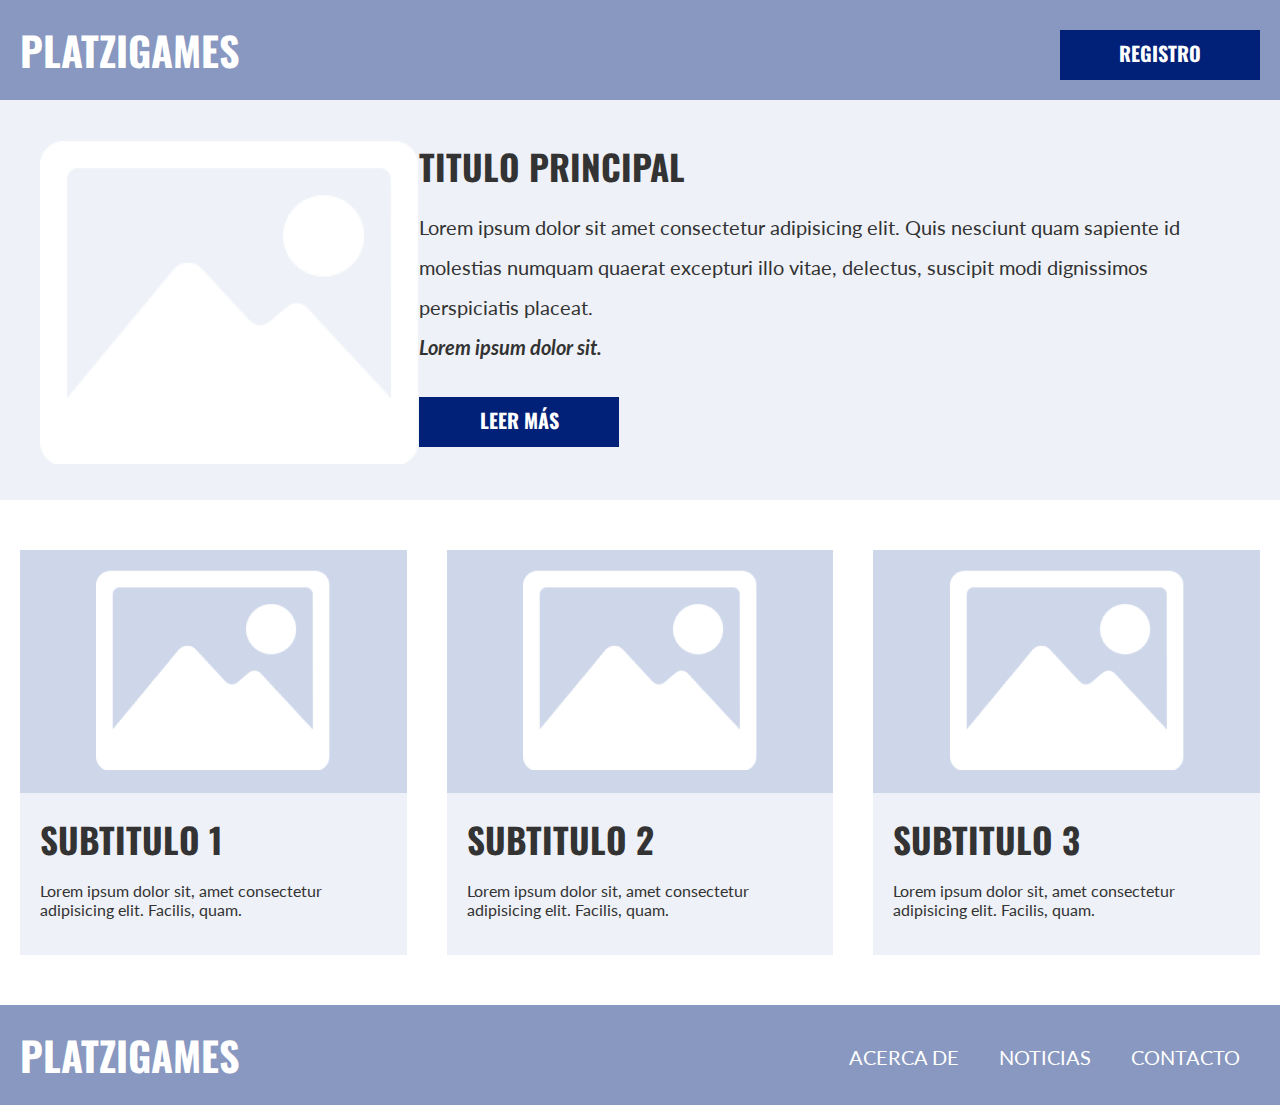
<file: pug/landing.html>
<!DOCTYPE html>
<html>
  <head>
    <meta charset="UTF-8">
    <link rel="stylesheet" href="css/style.css">
  </head>
  <body>
    <header>
      <h1>PlatziGames</h1><a class="boton">Registro</a>
    </header>
    <section class="intro">
      <div class="intro-imagen"><img src="images/imagen.png" alt=""></div>
      <div class="intro__contenido">
        <h2>Titulo principal</h2>
        <!--h2 #{titulo} otra forma de llamar variables-->
        <p>Lorem ipsum dolor sit amet consectetur adipisicing elit. Quis nesciunt quam sapiente id molestias numquam quaerat excepturi illo vitae, delectus, suscipit modi dignissimos perspiciatis placeat.<span>Lorem ipsum dolor sit.</span></p><a class="boton">Leer más</a>
      </div>
    </section>
    <main class="contenido">
      <div class="caja">
        <div class="caja__imagen"><img src="images/imagen.png" alt=""/></div>
        <div class="caja__contenido">
          <h3>Subtitulo 1</h3>
          <p>Lorem ipsum dolor sit, amet consectetur adipisicing elit. Facilis, quam.</p>
        </div>
      </div>
      <div class="caja">
        <div class="caja__imagen"><img src="images/imagen.png" alt=""/></div>
        <div class="caja__contenido">
          <h3>Subtitulo 2</h3>
          <p>Lorem ipsum dolor sit, amet consectetur adipisicing elit. Facilis, quam.</p>
        </div>
      </div>
      <div class="caja">
        <div class="caja__imagen"><img src="images/imagen.png" alt=""/></div>
        <div class="caja__contenido">
          <h3>Subtitulo 3</h3>
          <p>Lorem ipsum dolor sit, amet consectetur adipisicing elit. Facilis, quam.</p>
        </div>
      </div>
    </main>
    <footer>
      <h1>PlatziGames</h1>
      <ul>
        <li>Acerca de</li>
        <li>Noticias</li>
        <li>Contacto</li>
      </ul>
    </footer>
  </body>
</html>
</file>
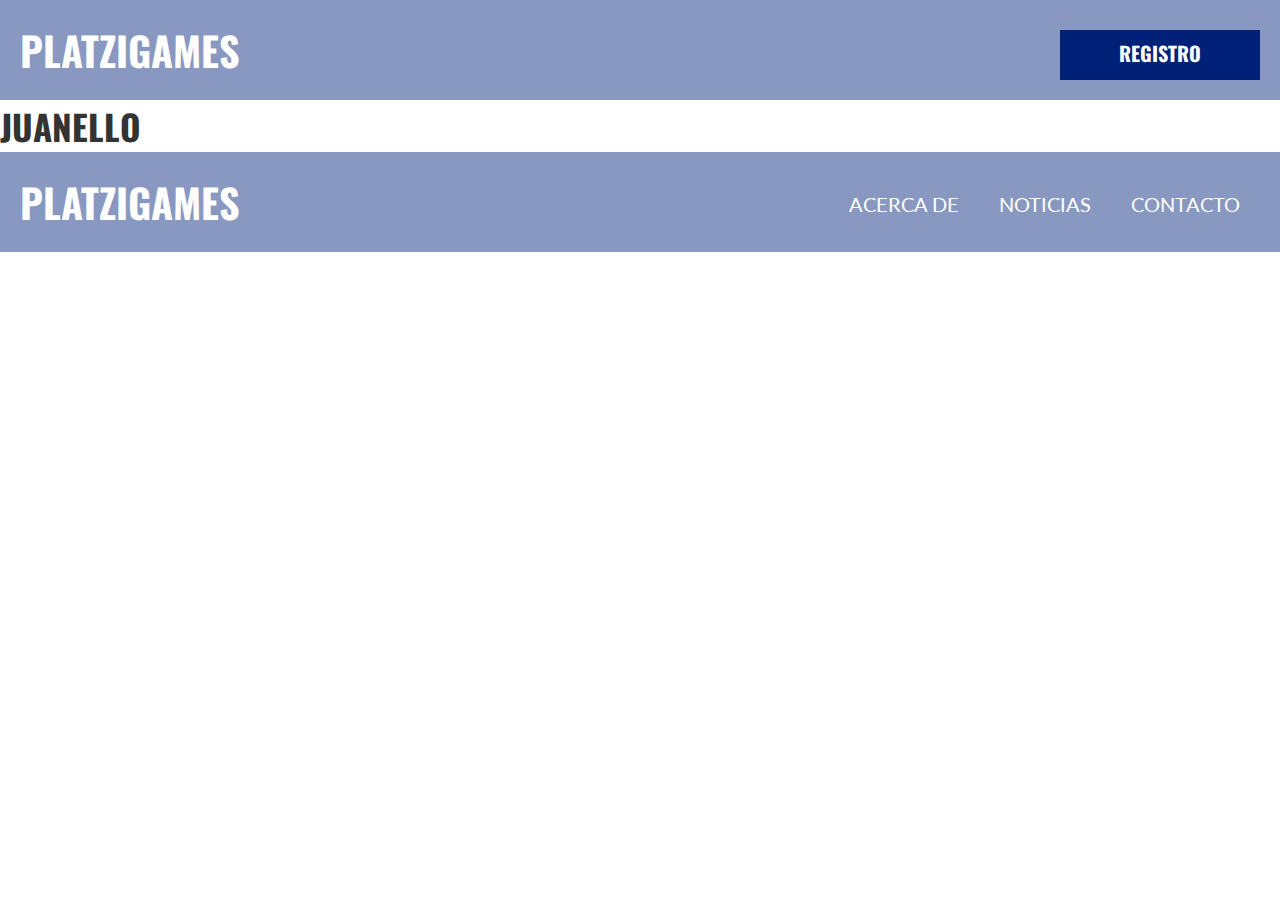
<file: pug/reto.html>
<!DOCTYPE html>
<html>
  <head>
    <meta charset="UTF-8">
    <link rel="stylesheet" href="css/style.css">
  </head>
  <body>
    <header>
      <h1>PlatziGames</h1><a class="boton">Registro</a>
    </header>
    <h2>juanello</h2>
    <footer>
      <h1>PlatziGames</h1>
      <ul>
        <li>Acerca de</li>
        <li>Noticias</li>
        <li>Contacto</li>
      </ul>
    </footer>
  </body>
</html>
</file>
<file: pug/css/style.css>
@import url('https://fonts.googleapis.com/css?family=Lato:300,300i,400,400i,700,700i,900,900i|Oswald:300,400,500,600,700&display=swap');
* {
    box-sizing: border-box;
}

body {
    font-family: 'Lato', sans-serif;
    color: #333333;
    margin: 0;
}

h1,
h2,
h3 {
    font-family: 'Oswald', sans-serif;
    text-transform: uppercase;
    margin: 0;
}

h2,
h3 {
    font-size: 35px;
    font-weight: 900;
}

header,
footer {
    display: flex;
    height: 100px;
    padding: 20px;
    font-size: 20px;
    background-color: #8898C0;
    color: #FFF;
    text-transform: uppercase;
}

header .boton,
header a {
    margin-left: auto;
}

header a {
    margin-left: auto;
    font-weight: bold;
    font-size: 25px;
    margin-top: 10px;
}

.intro {
    background-color: #EEF1F7;
    width: 100%;
    height: 400px;
    display: flex;
    padding: 40px 0 0 40px;
}

.intro__imagen img {
    width: 350px;
    height: auto;
    margin-right: 40px;
}

.intro__contenido p {
    max-width: 90%;
    font-size: 20px;
    line-height: 40px;
    margin: 15px 0 30px 0;
}

.intro__contenido span {
    display: block;
    font-weight: bold;
    font-style: italic;
}

.boton {
    display: block;
    width: 200px;
    height: 50px;
    padding: 8px 0;
    text-align: center;
    background-color: #012179;
    color: #FFF;
    font-family: 'Oswald', sans-serif;
    text-transform: uppercase;
    font-size: 20px;
    font-weight: 900;
    text-decoration: none;
}

.boton:hover {
    background-color: #333;
    color: #FFF;
    text-decoration: none;
}

.contenido {
    display: flex;
    align-items: center;
    justify-content: center;
}

.caja {
    max-width: 400px;
    margin: 50px 20px;
}

.caja__imagen {
    background-color: #CED7E9;
    text-align: center;
    padding: 20px 0;
}

.caja__imagen img {
    height: 200px;
    width: auto;
}

.caja__contenido {
    background-color: #EEF1F7;
    padding: 20px;
}

footer ul {
    margin-left: auto;
    display: flex;
    align-content: flex-end;
}

footer li {
    list-style: none;
    margin: 0 20px;
}
</file>
